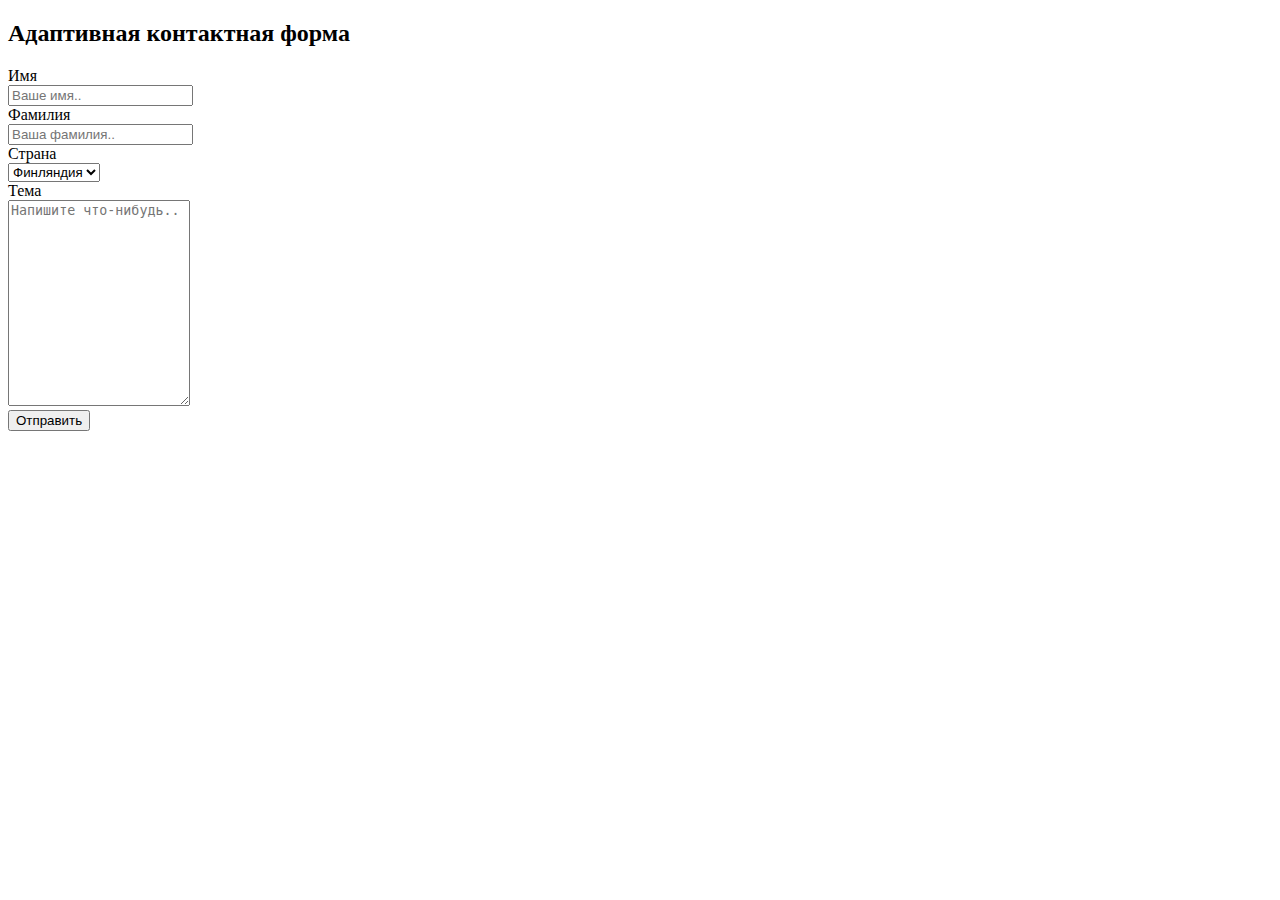
<file: index.html 1.html>
<!DOCTYPE HTML>
<html>
 <head>
  <meta charset="utf-8">
  <title>Тег INPUT</title>
 </head>
 <body>
    
    <h2>Адаптивная контактная форма</h2>
    <div class="container">
      <form action="#">
        <div class="row">
          <div class="col-25">
            <label for="fname">Имя</label>
          </div>
          <div class="col-75">
            <input type="text" id="fname" name="firstname" placeholder="Ваше имя..">
          </div>
        </div>
        <div class="row">
          <div class="col-25">
            <label for="lname">Фамилия</label>
          </div>
          <div class="col-75">
            <input type="text" id="lname" name="lastname" placeholder="Ваша фамилия..">
          </div>
        </div>
        <div class="row">
          <div class="col-25">
            <label for="country">Страна</label>
          </div>
          <div class="col-75">
            <select id="country" name="country">
              <option value="finland">Финляндия</option>
              <option value="germany">Германия</option>
              <option value="italy">Италия</option>
            </select>
          </div>
        </div>
        <div class="row">
          <div class="col-25">
            <label for="subject">Тема</label>
          </div>
          <div class="col-75">
            <textarea id="subject" name="subject" placeholder="Напишите что-нибудь.." style="height:200px"></textarea>
          </div>
        </div>
        <div class="row">
          <input type="submit" value="Отправить">
        </div>
      </form>
    </div>
</file>
